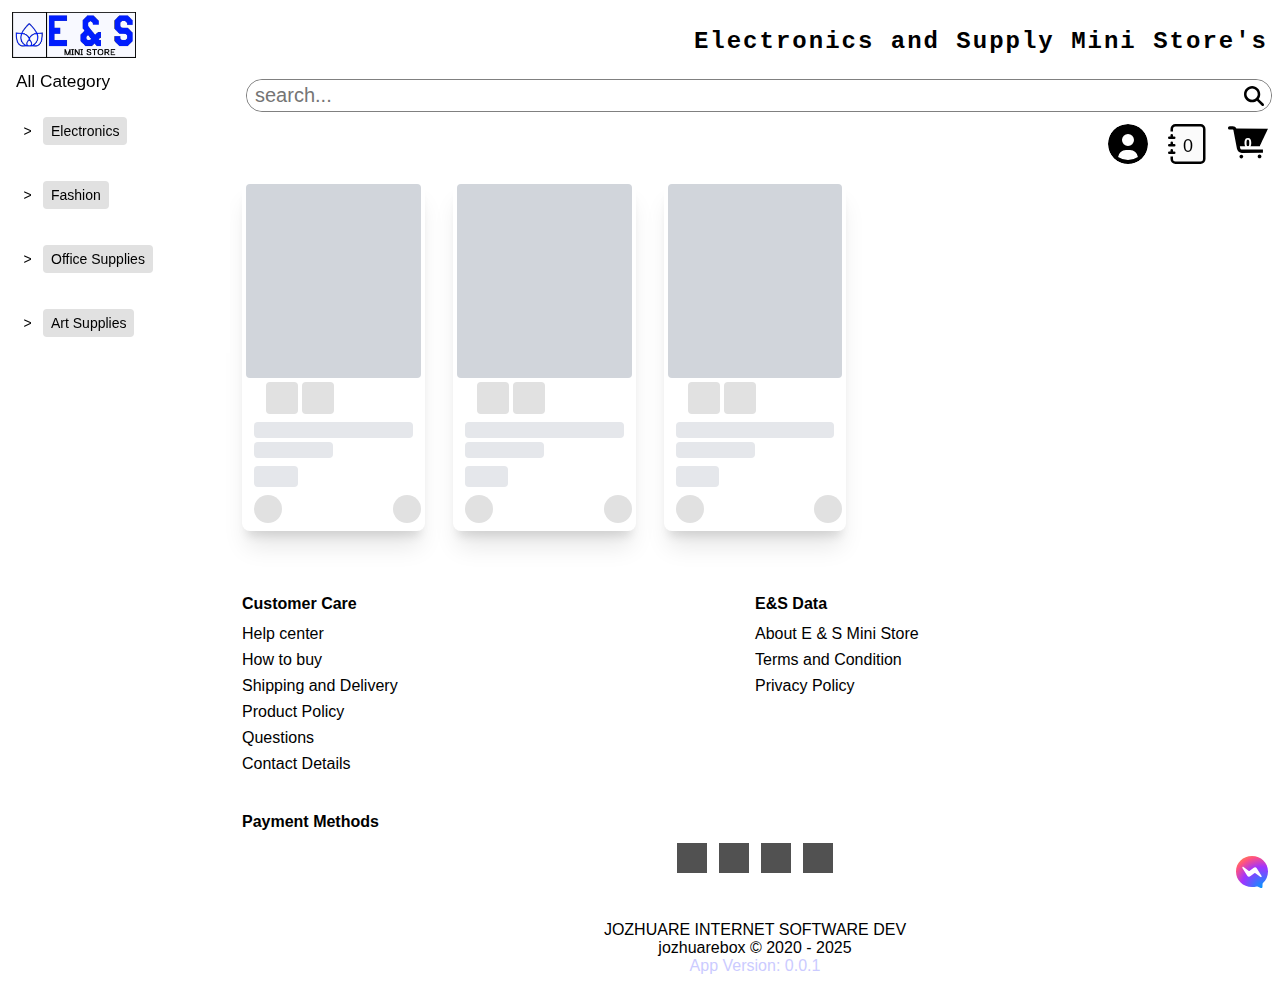
<file: index.html>
<!DOCTYPE html><html lang=en><head><meta charset=UTF-8><meta name=viewport content="width=device-width,initial-scale=1"><title>E&S Mini Store</title><link rel=icon type=image/x-icon href=favicon.ico><link rel=stylesheet href=css/my.css><style></style></head><body class="jox_c8c5a8 jox_d486f7 jox_556b1a"><div class="jox_d570fd jox_9f0ac7 jox_7379c2 jox_91359c jox_c0d02a jox_d486f7 jox_6c9622 jox_db132f jox_44cf04 jox_235523" id=globalEventModal><div class="jox_4efc18 jox_2c9310 jox_3e0139 jox_c8c5a8 jox_35de4c jox_4096dc jox_2de42f jox_419aa8 jox_5d2cde jox_9e08b1 jox_cba34f jox_4b730c jox_5333a8" id=globalEventContent><div class="jox_dc4d53 jox_cba34f jox_6ddb0f jox_1fb96e jox_70ea3a"><span class="jox_9dfcb5 jox_c8c5a8 jox_c51a35 jox_c9f115 jox_3a651e jox_d333bd jox_7e828d" id=closeEventMessageButton>&times;</span></div><div id=eventTextMessage class="jox_c51a35 jox_b78909"></div></div></div><div style=display:none id=productOutlet class="jox_633e47 jox_d486f7 jox_6c9622 jox_9f0ac7 jox_235523 jox_5333a8 jox_4b730c"></div><div style=display:none id=responsiveOutlet class="jox_f4f4cf jox_6c9622 jox_d486f7 jox_9f0ac7 jox_235523 jox_4b730c jox_5333a8"></div><div id=userDetailsContainer class="jox_f4f4cf jox_5333a8 jox_d486f7 jox_6c9622 jox_9f0ac7 jox_91359c jox_235523 jox_698e37" style=display:none><div class="jox_4efc18 jox_416889 jox_22bec2 jox_6c9622 jox_f22c61 jox_d486f7"><div class="jox_c9f115 jox_d97a4f jox_29fcb0 jox_22a4a0 jox_29b961 w-100 jox_16731e jox_b78909 jox_f8128f jox_e7aacc jox_dc4d53 jox_c38dba"><strong>E&S</strong> User</div><div id=closeUserProfileDetailButton class="jox_29b961 jox_938426 jox_4efc18 jox_cba34f jox_4b730c jox_c38dba jox_e7aacc jox_d44c62 jox_dc4d53 jox_495ba2 jox_9ddd85"><img src=img/t.svg alt=closeProfileDetails id=closeProfileDetailsButtonImage></div><div class="jox_d486f7 jox_6c9622"><div id=userDataSkeleton class="jox_4efc18 jox_36ca3d jox_2ee529 jox_c38dba jox_22bec2 jox_6c9622 jox_f22c61"><div class="jox_cba34f jox_234759 jox_62c1e5"><div class="jox_efaf7d jox_2fc01e jox_76cb49 jox_fee2ce jox_a5b774"></div><div class="jox_cba34f jox_f66bad jox_ab0240 jox_c38dba jox_ce8153"><div class="jox_f4e3d0 jox_9fc261 jox_76cb49 jox_e7aacc jox_a5b774"></div><div class="jox_cba34f jox_ab0240 jox_79b704"><div class="jox_3dda26 jox_34e74d jox_76cb49 jox_e7aacc jox_a5b774"></div><div class="jox_3dda26 jox_5fd02d jox_76cb49 jox_fee2ce jox_a5b774"></div></div></div></div><div class="jox_cba34f jox_e3cce7 jox_75cbfb jox_c8c5a8 jox_ce8153 jox_ab0240"><div class="jox_2fc01e jox_d486f7 jox_0d5d4e jox_2fc01e jox_76cb49 jox_e7aacc jox_a5b774"></div><div class="jox_2fc01e jox_d486f7 jox_0d5d4e jox_2fc01e jox_76cb49 jox_e7aacc jox_a5b774"></div><div class="jox_2fc01e jox_d486f7 jox_0d5d4e jox_2fc01e jox_76cb49 jox_e7aacc jox_a5b774"></div><div class="jox_2fc01e jox_d486f7 jox_0d5d4e jox_2fc01e jox_76cb49 jox_e7aacc jox_a5b774"></div></div><div class="jox_cba34f jox_212572 jox_b42cd2 jox_79b704 jox_ce8153 jox_ab0240"><div class="jox_157f65 jox_34e74d jox_76cb49 jox_e7aacc jox_a5b774"></div></div><div class="jox_cba34f jox_f66bad jox_34837f jox_ce8153 jox_ab0240"><div class="jox_cba34f jox_61973f jox_09e75e jox_451975 jox_ee0cc0"><div class="jox_d486f7 jox_16d0c9 jox_2fc01e jox_76cb49 jox_844c32 jox_a5b774"></div><div class="jox_d486f7 jox_16d0c9 jox_2fc01e jox_76cb49 jox_844c32 jox_a5b774"></div><div class="jox_d486f7 jox_16d0c9 jox_2fc01e jox_76cb49 jox_844c32 jox_a5b774"></div><div class="jox_d486f7 jox_16d0c9 jox_2fc01e jox_76cb49 jox_844c32 jox_a5b774"></div></div></div><div class="jox_cba34f jox_212572 jox_b42cd2 jox_79b704 jox_ce8153 jox_ab0240"><div class="jox_157f65 jox_34e74d jox_76cb49 jox_e7aacc jox_a5b774"></div></div><div class="jox_cba34f jox_f66bad jox_34837f jox_ce8153 jox_ab0240"><div class="jox_cba34f jox_61973f jox_09e75e jox_451975 jox_ee0cc0"><div class="jox_d486f7 jox_16d0c9 jox_2fc01e jox_76cb49 jox_844c32 jox_a5b774"></div><div class="jox_d486f7 jox_16d0c9 jox_2fc01e jox_76cb49 jox_844c32 jox_a5b774"></div><div class="jox_d486f7 jox_16d0c9 jox_2fc01e jox_76cb49 jox_844c32 jox_a5b774"></div><div class="jox_d486f7 jox_16d0c9 jox_2fc01e jox_76cb49 jox_844c32 jox_a5b774"></div></div></div></div><div id=profileDetailContainer class="jox_4efc18 jox_36ca3d jox_ac3fb6 jox_e9bbd6 jox_22bec2 jox_6c9622 jox_f22c61" style=display:none></div><div id=editCreateUserFormContainer class="jox_4efc18 jox_36ca3d jox_f11c14 jox_22bec2 jox_6c9622 jox_f22c61 jox_f66bad" style=display:none><div class="jox_b78909 jox_6c9622 jox_cba34f jox_f66bad"><div class="jox_d486f7 jox_cba34f jox_4b730c"><div id=closeCancelAccountRegistration class="jox_29fcb0 jox_9f0ac7 jox_07b093 jox_8f1640 jox_3a651e jox_7e0af0 jox_d44c62" title=cancel>cancel</div><div class="jox_f8128f jox_c98615 jox_70dfd1">Create Offline Account</div></div><div id=scrollCreateAccount class="jox_b78909 jox_6c9622 jox_5333a8 jox_cba34f jox_f66bad jox_cb1a91 jox_fc6fe7 jox_430baf"><div class="jox_f8128f jox_c98615">Profile Picture</div><div id=profilePhoto class="jox_f8128f jox_cba34f jox_f66bad jox_5333a8 jox_224459"><div class="jox_cba34f jox_f66bad jox_c8c5a8 jox_d1f7b9"><div class="jox_d1f7b9 jox_c8c5a8 jox_dd3424 flex"><img src=img/t.svg alt=profileImageView class="jox_d486f7 h-wull jox_9abce0 jox_c8c5a8" id=userProfileImageView><div class="jox_d10e6c jox_dc4d53 jox_9ddd85 jox_d44c62 jox_ca1421" id=selectNewProfileImage title="select your photo"><img src=img/t.svg alt="" class="jox_d486f7 h-wull" id=editProfileId></div></div><input type=file name=userProfileImage id=userProfileImage class=jox_d570fd accept="image/jpeg, image/png, image/webp"></div><div class="jox_d570fd jox_70dfd1 jox_d486f7 jox_983c78" id=profileImageErrorMessage></div></div><div id=formRenderOutlet class="jox_cba34f jox_f66bad jox_ce3b1c jox_d486f7 jox_c8c5a8"><div class="jox_234759 jox_c8c5a8 jox_29fcb0"><div class="jox_dc4d53 jox_c8c5a8 jox_141dcc jox_6ddb0f jox_36957d jox_4efc18 jox_9e08b1 jox_b78909">First Name</div><div class="jox_cba34f jox_f66bad"><div class=jox_d486f7><div class=jox_b78909><input type=jox_1cb251 id=firstNameFormInput name=firstName autocomplete=off class="jox_c8c5a8 jox_d486f7 jox_d55fb4 jox_7176d5 jox_e7aacc jox_d4dec4 jox_29fcb0"></div></div><div class="jox_d6534c jox_d570fd jox_983c78" id=firstNameErrorMessage></div></div></div><div class="jox_234759 jox_c8c5a8 jox_29fcb0"><div class="jox_dc4d53 jox_c8c5a8 jox_141dcc jox_6ddb0f jox_36957d jox_4efc18 jox_9e08b1 jox_b78909">Middle Name</div><div class="jox_cba34f jox_f66bad"><div class=jox_d486f7><div class=jox_b78909><input type=jox_1cb251 id=middleNameFormInput name=middleName autocomplete=off class="jox_c8c5a8 jox_d486f7 jox_d55fb4 jox_7176d5 jox_e7aacc jox_d4dec4 jox_29fcb0"></div></div><div class="jox_d6534c jox_d570fd jox_983c78" id=middleNameErrorMessage></div></div></div><div class="jox_234759 jox_c8c5a8 jox_29fcb0"><div class="jox_dc4d53 jox_c8c5a8 jox_141dcc jox_6ddb0f jox_36957d jox_4efc18 jox_9e08b1 jox_b78909">Last Name</div><div class="jox_cba34f jox_f66bad"><div class=jox_d486f7><div class=jox_b78909><input type=jox_1cb251 id=lastNameFormInput name=lastName autocomplete=off class="jox_c8c5a8 jox_d486f7 jox_d55fb4 jox_7176d5 jox_e7aacc jox_d4dec4 jox_29fcb0"></div></div><div class="jox_d6534c jox_d570fd jox_983c78" id=lastNameErrorMessage></div></div></div><div class="jox_234759 jox_c8c5a8 jox_29fcb0" title="There are only two gender Male and Female"><div class="jox_c8c5a8 jox_95dd75 jox_4efc18 jox_9e08b1 jox_b78909">Gender</div><div class="jox_cba34f jox_f66bad"><div class=jox_d486f7><div class=jox_b78909><select name=gender id=accountGenderRegister class="jox_c51a35 jox_9f7d54 jox_d55fb4 jox_7176d5 jox_90e681 jox_03f86f jox_430baf"><option value=null>Select Gender</option><option value=0>Male</option><option value=1>Female</option></select></div></div><div class="jox_d6534c jox_d570fd jox_983c78" id=genderErrorMessage></div></div></div><div class="jox_234759 jox_c8c5a8 jox_29fcb0"><div class="jox_dc4d53 jox_c8c5a8 jox_141dcc jox_6ddb0f jox_36957d jox_4efc18 jox_9e08b1 jox_b78909">Email</div><div class="jox_cba34f jox_f66bad"><div class=jox_d486f7><div class=jox_b78909><input type=email id=emailAddressFormInput name=emailAddress autocomplete=off class="jox_c8c5a8 jox_d486f7 jox_d55fb4 jox_7176d5 jox_e7aacc jox_d4dec4 jox_29fcb0"></div></div><div class="jox_d6534c jox_d570fd jox_983c78" id=emailErrorMessage></div></div></div><div class="jox_234759 jox_c8c5a8 jox_29fcb0"><div class="jox_dc4d53 jox_c8c5a8 jox_141dcc jox_6ddb0f jox_36957d jox_4efc18 jox_9e08b1 jox_b78909">Mobile Number</div><div class="jox_cba34f jox_f66bad"><div class=jox_d486f7><div class=jox_b78909><input type=jox_1cb251 id=mobileNumberFormInput name=mobileNumber autocomplete=off class="jox_c8c5a8 jox_d486f7 jox_d55fb4 jox_7176d5 jox_e7aacc jox_d4dec4 jox_29fcb0"></div></div><div class="jox_d6534c jox_d570fd jox_983c78" id=mobileNumberErrorMessage></div></div></div><div class="jox_73762d jox_234759 jox_b78909"><div class="jox_c8c5a8 jox_4efc18 jox_9e08b1 jox_b78909 jox_73762d jox_c51a35">Birth Date</div><div class="jox_c8c5a8 jox_29fcb0 jox_cba34f jox_ab0240 jox_563215 jox_90e681"><div class=jox_c8c5a8 title="Year of birth Date"><div class="jox_cba34f jox_f66bad"><div class=w-100><select name=birthYear id=birthYearSelect class="jox_90e681 jox_c51a35 jox_9f7d54 jox_7176d5 jox_430baf"></select></div></div></div><div class=jox_c8c5a8 title="Month of birth Date"><div class="jox_cba34f jox_f66bad"><div class=w-100><select name=birthMonth id=birthMonthSelect jox_075ae3 class="jox_90e681 jox_c51a35 jox_9f7d54 jox_7176d5 jox_430baf"><option value=null>Select Month</option></select></div></div></div><div class=jox_c8c5a8 title="Day of birth Date"><div class="jox_cba34f jox_f66bad"><div class=w-100><select name=birthDay id=birthDaySelect jox_075ae3 class="jox_90e681 jox_c51a35 jox_9f7d54 jox_7176d5 jox_430baf"></select></div></div></div></div><div class="jox_d6534c jox_d570fd jox_983c78" id=birthDayErrorMessage></div></div></div><div id=addressForm class="jox_c8c5a8 jox_d486f7"><div class="jox_234759 jox_29fcb0 jox_cba34f jox_f66bad jox_ab0240"><div class="jox_cba34f jox_141dcc jox_6ddb0f jox_36957d jox_4efc18 jox_9e08b1 jox_b78909 jox_f8128f jox_ce8153 jox_ab0240"><div class="">Country</div><img src=img/t.svg alt="country help" title="Philippines Only" class=jox_d10e6c id=countrySelectHelp></div><div class="jox_b78909 jox_c8c5a8 jox_34837f"><select id=country name=country class="jox_90e681 jox_d486f7 jox_9f7d54 jox_c8c5a8 jox_d55fb4 jox_29fcb0 jox_7176d5"><option value=philippines>Philippines</option></select></div></div><div class="jox_b78909 jox_8fe952"><div class=jox_29fcb0>Address</div><div class="jox_cba34f jox_f66bad jox_d5077a jox_35de4c jox_ce8153 jox_d486f7"><div class="jox_4efc18 jox_9e08b1 jox_b78909 jox_f8128f jox_cba34f jox_ab0240 jox_ce8153"><div class="jox_29fcb0 jox_460783">Region</div><div class="jox_c51a35 jox_a9c8a1 jox_d570fd jox_983c78" id=selectRegionErrorMessage></div></div><div class="jox_d486f7 jox_b78909"><select id=regionAddressSelection name=region class="jox_90e681 jox_9f7d54 jox_c8c5a8 jox_d486f7 jox_d55fb4 jox_29fcb0 jox_7176d5"><option value=null>Select Region</option></select></div><div class="jox_4efc18 jox_9e08b1 jox_b78909 jox_f8128f jox_cba34f jox_ab0240 jox_ce8153"><div class="jox_29fcb0 jox_460783">Province</div><div class="jox_c51a35 jox_a9c8a1 jox_d570fd jox_983c78" id=selectProvinceErrorMessage></div></div><div class="jox_d486f7 jox_b78909"><select id=provinceAddressSelection name=province jox_075ae3 class="jox_90e681 jox_d486f7 jox_9f7d54 jox_d55fb4 jox_29fcb0 jox_7176d5"><option value=null>Select Province/State</option></select></div><div class="jox_4efc18 jox_9e08b1 jox_b78909 jox_f8128f jox_cba34f jox_ab0240 jox_ce8153"><div class="jox_29fcb0 jox_460783">City</div><div class="jox_c51a35 jox_a9c8a1 jox_d570fd jox_983c78" id=selectCityErrorMessage></div></div><div class="jox_d486f7 jox_b78909"><select id=cityAddressSelection name=city jox_075ae3 class="jox_90e681 jox_d486f7 jox_9f7d54 jox_d55fb4 jox_29fcb0 jox_7176d5"><option value=null>Select City/Municipality</option></select></div><div class="jox_4efc18 jox_9e08b1 jox_b78909 jox_f8128f jox_cba34f jox_ab0240 jox_ce8153"><div class="jox_29fcb0 jox_460783">Barangay</div><div class="jox_c51a35 jox_a9c8a1 jox_d570fd jox_983c78" id=selectBarangayErrorMessage></div></div><div class="jox_d486f7 jox_b78909"><select id=barangayAddressSelection name=barangay jox_075ae3 class="jox_90e681 jox_d486f7 jox_9f7d54 jox_d55fb4 jox_29fcb0 jox_7176d5"><option value=null>Select Barangay</option></select></div></div><div class="jox_29fcb0 jox_f8128f"><div class="jox_234759 jox_c8c5a8 jox_29fcb0 jox_b78909"><div class="jox_dc4d53 jox_c8c5a8 jox_141dcc jox_6ddb0f jox_36957d jox_4efc18 jox_9e08b1 jox_b78909">Street</div><div class="jox_cba34f jox_f66bad"><div class="jox_d486f7 jox_b78909"><input type=jox_1cb251 id=streetAddressFormInput name=streetAddress autocomplete=off class="jox_c8c5a8 jox_d486f7 jox_d55fb4 jox_7176d5 jox_e7aacc jox_d4dec4 jox_29fcb0"></div><div class="jox_d6534c jox_d570fd jox_983c78" id=streetAddressErrorMessage></div></div></div></div><div class="jox_29fcb0 jox_f8128f"><div class="jox_234759 jox_c8c5a8 jox_29fcb0 jox_b78909"><div class="jox_dc4d53 jox_c8c5a8 jox_141dcc jox_6ddb0f jox_36957d jox_4efc18 jox_9e08b1 jox_b78909">Address 2</div><div class="jox_cba34f jox_f66bad"><div class="jox_d486f7 jox_b78909"><input type=address2 id=address2FormInput name=address2 autocomplete=off class="jox_c8c5a8 jox_d486f7 jox_d55fb4 jox_7176d5 jox_e7aacc jox_d4dec4 jox_29fcb0"></div><div class="jox_d6534c jox_d570fd jox_983c78" id=address2ErrorMessage></div></div></div></div><div class="jox_29fcb0 jox_f8128f"><div class="jox_234759 jox_c8c5a8 jox_29fcb0 jox_b78909"><div class="jox_dc4d53 jox_c8c5a8 jox_141dcc jox_6ddb0f jox_36957d jox_4efc18 jox_9e08b1 jox_b78909">Land Mark</div><div class="jox_cba34f jox_f66bad"><div class="jox_d486f7 jox_b78909"><input type="land Mark" id=landMarkFormInput name=landMark autocomplete=off class="jox_c8c5a8 jox_d486f7 jox_d55fb4 jox_7176d5 jox_e7aacc jox_d4dec4 jox_29fcb0"></div><div class="jox_d6534c jox_d570fd jox_983c78" id=landMarkErrorMessage></div></div></div></div></div></div><div class="jox_d486f7 jox_b78909 jox_9991d9 flex"><div class=jox_7f487a><div id=saveAccountDetailsButton class="jox_d44c62 jox_7f487a jox_7176d5 jox_03f86f jox_29fcb0 jox_b5a209 jox_4b5383 jox_8cd690 jox_9abce0 jox_4d9347">Save Details</div><div id=createAccountButtonError class="jox_d570fd jox_983c78 jox_95dd75"></div></div></div></div></div></div><div id=noUserDataFoundErrorDisplayContainer style=display:none class="jox_d486f7 jox_6c9622 jox_4b730c jox_5333a8"></div></div></div></div><div id=orderViewContainer class="jox_f4f4cf jox_5333a8 jox_d486f7 jox_6c9622 jox_9f0ac7 jox_91359c jox_235523 jox_698e37" style=display:none><div class="jox_4efc18 jox_416889 jox_22bec2 jox_6c9622 jox_f22c61" id=orderViewContainerBorder><div class="jox_d486f7 jox_c8c5a8 jox_6c9622"><div id=closeOrderViewContainerButton class="jox_29b961 jox_2de42f jox_5d2cde jox_419aa8 jox_70ff83 jox_cba34f jox_4b730c jox_2c9310 jox_e7aacc jox_d44c62 jox_dc4d53 jox_495ba2 jox_9ddd85"><img src=img/x.svg alt=closeOrderView class=""></div><div class="jox_c9f115 jox_d97a4f jox_29fcb0 jox_40e4b7 w-100 jox_16731e jox_b78909 jox_f8128f jox_e7aacc jox_dc4d53 jox_c38dba"><strong>E&S</strong> Record</div><div id=orderRecordSkeleton style=display:none class="jox_b78909 jox_cba34f jox_f66bad jox_6c9622 jox_c8c5a8"><div class=jox_995ed2></div><div class="jox_cba34f jox_34837f jox_ab0240 jox_ce3b1c jox_ce8153"><div class="jox_f4e3d0 jox_d55fb4 jox_1dacdd jox_a5b774 jox_76cb49"></div><div class="jox_f4e3d0 jox_d55fb4 jox_9c0e3e jox_a5b774 jox_76cb49"></div><div class="jox_f4e3d0 jox_d55fb4 jox_cabe2b jox_a5b774 jox_76cb49"></div></div><div class="jox_cba34f jox_50d2d4 jox_ab0240 jox_ce3b1c jox_563215"><div class="jox_3dda26 jox_d55fb4 jox_9c0e3e jox_a5b774 jox_76cb49"></div><div class="jox_3dda26 jox_d55fb4 jox_9c0e3e jox_a5b774 jox_76cb49"></div></div><div class="jox_cba34f jox_f66bad jox_ab0240 jox_ce8153 jox_ce3b1c jox_34837f"><div class="jox_cba34f jox_ce8153 jox_ab0240"><div class="jox_d44d9e jox_e7a065 jox_938426 jox_ef97cd"><div class="jox_d55fb4 jox_d486f7 jox_6c9622 jox_a5b774 jox_76cb49"></div></div><div class="jox_cba34f jox_f66bad jox_d486f7 jox_62c1e5 jox_ab0240"><div class="jox_3dda26 jox_d55fb4 jox_d486f7 jox_a5b774 jox_76cb49"></div><div class="jox_3dda26 jox_d55fb4 jox_d486f7 jox_a5b774 jox_76cb49"></div><div class="jox_3dda26 jox_d55fb4 jox_d486f7 jox_a5b774 jox_76cb49"></div></div></div><div class="jox_cba34f jox_70ea3a jox_ce8153 jox_ab0240"><div class="jox_3dda26 jox_d55fb4 jox_9c0e3e jox_a5b774 jox_76cb49"></div><div class="jox_3dda26 jox_d55fb4 jox_9c0e3e jox_a5b774 jox_76cb49"></div><div class="jox_3dda26 jox_d55fb4 jox_9c0e3e jox_a5b774 jox_76cb49"></div></div></div><div class="jox_cba34f jox_f66bad jox_ab0240 jox_ce8153 jox_ce3b1c jox_34837f"><div class="jox_cba34f jox_ce8153 jox_ab0240"><div class="jox_d44d9e jox_e7a065 jox_938426 jox_ef97cd"><div class="jox_d55fb4 jox_d486f7 jox_6c9622 jox_a5b774 jox_76cb49"></div></div><div class="jox_cba34f jox_f66bad jox_d486f7 jox_62c1e5 jox_ab0240"><div class="jox_3dda26 jox_d55fb4 jox_d486f7 jox_a5b774 jox_76cb49"></div><div class="jox_3dda26 jox_d55fb4 jox_d486f7 jox_a5b774 jox_76cb49"></div><div class="jox_3dda26 jox_d55fb4 jox_d486f7 jox_a5b774 jox_76cb49"></div></div></div><div class="jox_cba34f jox_70ea3a jox_ce8153 jox_ab0240"><div class="jox_3dda26 jox_d55fb4 jox_9c0e3e jox_a5b774 jox_76cb49"></div><div class="jox_3dda26 jox_d55fb4 jox_9c0e3e jox_a5b774 jox_76cb49"></div><div class="jox_3dda26 jox_d55fb4 jox_9c0e3e jox_a5b774 jox_76cb49"></div></div></div><div class="jox_cba34f jox_f66bad jox_ab0240 jox_ce8153 jox_ce3b1c jox_34837f"><div class="jox_cba34f jox_ce8153 jox_ab0240"><div class="jox_d44d9e jox_e7a065 jox_938426 jox_ef97cd"><div class="jox_d55fb4 jox_d486f7 jox_6c9622 jox_a5b774 jox_76cb49"></div></div><div class="jox_cba34f jox_f66bad jox_d486f7 jox_62c1e5 jox_ab0240"><div class="jox_3dda26 jox_d55fb4 jox_d486f7 jox_a5b774 jox_76cb49"></div><div class="jox_3dda26 jox_d55fb4 jox_d486f7 jox_a5b774 jox_76cb49"></div><div class="jox_3dda26 jox_d55fb4 jox_d486f7 jox_a5b774 jox_76cb49"></div></div></div><div class="jox_cba34f jox_70ea3a jox_ce8153 jox_ab0240"><div class="jox_3dda26 jox_d55fb4 jox_9c0e3e jox_a5b774 jox_76cb49"></div><div class="jox_3dda26 jox_d55fb4 jox_9c0e3e jox_a5b774 jox_76cb49"></div><div class="jox_3dda26 jox_d55fb4 jox_9c0e3e jox_a5b774 jox_76cb49"></div></div></div><div class="jox_cba34f jox_f66bad jox_ab0240 jox_ce8153 jox_ce3b1c jox_34837f jox_e2bd1c jox_9ea96b jox_dc4d53"><div class="jox_cba34f jox_ab0240 jox_ce8153 jox_fcd261"><div class="jox_3dda26 jox_d55fb4 jox_9c0e3e jox_a5b774 jox_76cb49"></div><div class="jox_3dda26 jox_d55fb4 jox_9c0e3e jox_a5b774 jox_76cb49"></div></div><div class="jox_f4e3d0 jox_d55fb4 jox_7ab25d jox_a5b774 jox_76cb49"></div></div></div><div id=noRecordData style=display:none class="jox_cba34f jox_4b730c jox_6c9622 jox_5333a8"><div class="jox_67496a txt-xl jox_750fcc">No Record Data</div></div><div id=ordersContent style=display:none class="jox_cba34f jox_f66bad jox_6c9622 jox_c8c5a8"></div></div></div></div><div id=cartViewContainer style=display:none class="jox_f4f4cf jox_5333a8 jox_d486f7 jox_6c9622 jox_9f0ac7 jox_91359c jox_2f6b12"><div class="jox_4efc18 jox_416889 jox_22bec2 jox_6c9622 jox_f22c61 jox_c8c5a8" id=cartContainer><div class="jox_d486f7 jox_c8c5a8 jox_6c9622 jox_cba34f jox_f66bad"><div id=closeCartViewContainerButton class="jox_2de42f jox_5d2cde jox_419aa8 jox_29b961 jox_70ff83 jox_cba34f jox_4b730c jox_2c9310 jox_e7aacc jox_d44c62 jox_dc4d53 jox_495ba2 jox_9ddd85"><img src=img/t.svg alt=closeCart id=cartListCloseXIcon></div><div class="jox_c9f115 jox_d97a4f jox_29fcb0 jox_1a585e w-100 jox_16731e jox_b78909 jox_f8128f jox_e7aacc jox_dc4d53 jox_c38dba"><strong>E&S</strong> Cart</div><br><div id=cartSkeleton class="jox_b78909 jox_cba34f jox_f66bad jox_6c9622 jox_c8c5a8"><div class=jox_995ed2></div><div class="jox_dd3424 jox_cba34f jox_996347 jox_d486f7 jox_ce8153 jox_ab0240 jox_5333a8"><div class="jox_f0399a jox_d55fb4 jox_a5b774 jox_cabe2b jox_591894 jox_671e46 jox_76cb49"></div><div class="jox_f0399a jox_d55fb4 jox_a5b774 jox_cabe2b jox_591894 jox_671e46 jox_76cb49"></div><div class="jox_f0399a jox_d55fb4 jox_a5b774 jox_591894 jox_cabe2b jox_671e46 jox_76cb49"></div></div><div class="jox_996347 jox_9991d9"><div class="jox_4fa1b9 jox_d55fb4 jox_a5b774 jox_591894 jox_7300f7 jox_76cb49"></div></div><div class="jox_d4dec4 jox_7335a0 jox_c8c5a8"><div class="jox_82dc7f jox_d55fb4 jox_a5b774 jox_591894 w-80-vh jox_76cb49"></div></div><div class="jox_dc4d53 jox_ddea0d jox_cba34f jox_f66bad jox_996347 jox_d486f7"><div class="jox_4fa1b9 jox_d55fb4 jox_a5b774 jox_591894 jox_7300f7 jox_7137fa"></div></div></div><div id=noCartData style=display:none class="jox_cba34f jox_4b730c jox_6c9622 jox_5333a8"><div class="jox_67496a txt-xl jox_750fcc">Not Available</div></div><div id=cartContent style=display:none class="jox_b78909 jox_20457b jox_cba34f jox_f66bad jox_6c9622"><div class="jox_dd3424 jox_591894 jox_29fcb0 jox_cba34f jox_7176d5 jox_9f7d54 jox_ab0240 jox_5333a8"><div class="jox_c8c5a8 jox_cba34f jox_5333a8"><div class="jox_591894 jox_671e46"><input type=checkbox id=allCartAreSelected></div><p class="jox_556b1a jox_d97a4f jox_8698b8" id=cartCountSelectValue>loading</p></div><div class="jox_d486f7 jox_6e155e jox_d6534c"><button disabled=true id=deleteAllCartItemSelectedButton class="jox_26d11c jox_35de4c jox_4efc18 jox_d44c62 jox_075ae3"><img src=img/t.svg alt=trash id=cartDeleteAllIcon class=jox_d10e6c></button></div></div><hr class="jox_2c9310 jox_224459 jox_d486f7"><div class="jox_8b28a1 jox_002758 jox_c8c5a8 jox_cba34f jox_f66bad jox_ab0240 jox_430baf jox_db132f"><div class="jox_c0285e jox_3e246b jox_d486f7 gap-0" id=cartListItemContainerSkeleton><div class="jox_d486f7 jox_c8c5a8 jox_591894"><div class="jox_f8128f jox_cba34f jox_99068b jox_f66bad"><div class="jox_d486f7 jox_da95d5 jox_cba34f jox_4a869e jox_f66bad jox_09cbe7"><div class=jox_cba34f><img src=img/t.svg alt="img load" class="jox_13e0b7 jox_6c9622 jox_d486f7 jox_70ff83 jox_a5b774"></div><div class="jox_0531a2 jox_d486f7 jox_b78909 jox_8698b8 jox_2c9310 jox_ba786a"><div class="jox_637d08 jox_db132f jox_f8d684"><div class="jox_6c9622 jox_556b1a jox_b426d0 jox_cba34f jox_f66bad jox_563215"><div class="jox_530b69 jox_9abce0 jox_76cb49 jox_d486f7 jox_a5b774"></div><div class="jox_530b69 jox_9abce0 jox_76cb49 jox_d486f7 jox_a5b774"></div><div class="jox_530b69 jox_9abce0 jox_76cb49 jox_a5b774 jox_7300f7 jox_c8c5a8"></div></div></div><div class="jox_530b69 jox_9abce0 jox_76cb49 jox_de9791 jox_a5b774"></div></div></div><div class="jox_b46184 jox_d486f7 jox_0531a2 jox_70ff83 jox_2c9310 jox_50507e"><div class="jox_cba34f jox_f66bad jox_c3d99a jox_0ea50b jox_ce8153"><div class="jox_530b69 jox_9abce0 jox_76cb49 jox_096324 jox_de9791 jox_a5b774"></div><div class="jox_530b69 jox_9abce0 jox_76cb49 jox_096324 jox_de9791 jox_a5b774"></div><div class=jox_2c9310><div class="jox_f8612c jox_e7aacc jox_70dfd1 jox_76cb49 jox_75cb5c jox_cba34f jox_4b730c jox_5333a8 jox_a5b774"></div></div></div></div></div><hr class=jox_310442></div><div class="jox_d486f7 jox_c8c5a8 jox_591894"><div class="jox_f8128f jox_cba34f jox_99068b jox_f66bad"><div class="jox_d486f7 jox_da95d5 jox_cba34f jox_4a869e jox_f66bad jox_09cbe7"><div class=jox_cba34f><img src=img/t.svg alt="img load" class="jox_13e0b7 jox_6c9622 jox_d486f7 jox_70ff83 jox_a5b774"></div><div class="jox_0531a2 jox_d486f7 jox_b78909 jox_8698b8 jox_2c9310 jox_ba786a"><div class="jox_637d08 jox_db132f jox_f8d684"><div class="jox_6c9622 jox_556b1a jox_b426d0 jox_cba34f jox_f66bad jox_563215"><div class="jox_530b69 jox_9abce0 jox_76cb49 jox_d486f7 jox_a5b774"></div><div class="jox_530b69 jox_9abce0 jox_76cb49 jox_d486f7 jox_a5b774"></div><div class="jox_530b69 jox_9abce0 jox_76cb49 jox_a5b774 jox_7300f7 jox_c8c5a8"></div></div></div><div class="jox_530b69 jox_9abce0 jox_76cb49 jox_de9791 jox_a5b774"></div></div></div><div class="jox_b46184 jox_d486f7 jox_0531a2 jox_70ff83 jox_2c9310 jox_50507e"><div class="jox_cba34f jox_f66bad jox_c3d99a jox_0ea50b jox_ce8153"><div class="jox_530b69 jox_9abce0 jox_76cb49 jox_096324 jox_de9791 jox_a5b774"></div><div class="jox_530b69 jox_9abce0 jox_76cb49 jox_096324 jox_de9791 jox_a5b774"></div><div class=jox_2c9310><div class="jox_f8612c jox_e7aacc jox_70dfd1 jox_76cb49 jox_75cb5c jox_cba34f jox_4b730c jox_5333a8 jox_a5b774"></div></div></div></div></div><hr class=jox_310442></div><div class="jox_d486f7 jox_c8c5a8 jox_591894"><div class="jox_f8128f jox_cba34f jox_99068b jox_f66bad"><div class="jox_d486f7 jox_da95d5 jox_cba34f jox_4a869e jox_f66bad jox_09cbe7"><div class=jox_cba34f><img src=img/t.svg alt="img load" class="jox_13e0b7 jox_6c9622 jox_d486f7 jox_70ff83 jox_a5b774"></div><div class="jox_0531a2 jox_d486f7 jox_b78909 jox_8698b8 jox_2c9310 jox_ba786a"><div class="jox_637d08 jox_db132f jox_f8d684"><div class="jox_6c9622 jox_556b1a jox_b426d0 jox_cba34f jox_f66bad jox_563215"><div class="jox_530b69 jox_9abce0 jox_76cb49 jox_d486f7 jox_a5b774"></div><div class="jox_530b69 jox_9abce0 jox_76cb49 jox_d486f7 jox_a5b774"></div><div class="jox_530b69 jox_9abce0 jox_76cb49 jox_a5b774 jox_7300f7 jox_c8c5a8"></div></div></div><div class="jox_530b69 jox_9abce0 jox_76cb49 jox_de9791 jox_a5b774"></div></div></div><div class="jox_b46184 jox_d486f7 jox_0531a2 jox_70ff83 jox_2c9310 jox_50507e"><div class="jox_cba34f jox_f66bad jox_c3d99a jox_0ea50b jox_ce8153"><div class="jox_530b69 jox_9abce0 jox_76cb49 jox_096324 jox_de9791 jox_a5b774"></div><div class="jox_530b69 jox_9abce0 jox_76cb49 jox_096324 jox_de9791 jox_a5b774"></div><div class=jox_2c9310><div class="jox_f8612c jox_e7aacc jox_70dfd1 jox_76cb49 jox_75cb5c jox_cba34f jox_4b730c jox_5333a8 jox_a5b774"></div></div></div></div></div><hr class=jox_310442></div></div><div class=jox_36957d id=cartListItemContainer></div></div><div class="jox_cba34f jox_f66bad jox_b78909"><div class="jox_4d272f jox_750fcc">Order Summary:</div><div class="jox_cba34f jox_f66bad jox_563215"><div class="jox_cba34f jox_79b704 jox_563215"><div class=jox_d667ed>Selected Item</div><div class="jox_5d8582 jox_2780f3"></div><div class=jox_932cea id=selectedCartToCheckoutCount>Loading</div></div><div class="jox_cba34f jox_79b704 jox_563215"><div class=jox_d667ed>Subtotal Cost</div><div class="jox_5d8582 jox_2780f3"></div><div class="jox_932cea jox_750fcc" id=selectedCartSubTotalCost>₱ 2,002.00</div></div></div><div class="jox_d486f7 jox_87d3a7"><button class="jox_34c945 jox_60591d jox_26d11c jox_7f487a jox_9abce0 jox_5811a6 jox_c51a35 jox_d44c62" id=checkoutCart>Check Out</button></div></div></div></div></div></div><div id=editCartItemSelectionContainer class="jox_633e47 jox_6c9622 jox_d486f7 jox_9f0ac7 jox_91359c jox_698e37 jox_235523" style=display:none><div class="jox_416889 jox_22bec2 jox_6c9622 jox_f22c61 jox_c8c5a8"><div class="jox_b78909 jox_c8c5a8 jox_6c9622 jox_4efc18 jox_cb1a91 jox_fc6fe7 jox_430baf"><div class="jox_cba34f jox_f66bad jox_c8c5a8 jox_6c9622"><div class="jox_cba34f jox_79b704 jox_f8128f"><div class=jox_c3fcf5>.</div><div id=closeChangeSelectionButton class="jox_2de42f jox_5d2cde jox_419aa8 jox_29b961 jox_70ff83 jox_cba34f jox_4b730c jox_2c9310 jox_e7aacc jox_d44c62 jox_dc4d53 jox_495ba2 jox_9ddd85"><img src=img/x.svg alt=closeCart id=cartListCloseXIcon></div></div><div class="jox_cba34f jox_f66bad jox_c8c5a8" id=selectedCartItemChangeContainer></div></div></div></div></div><div id=indexPage style=display:block class=jox_c8c5a8><div class="jox_cba34f jox_c8c5a8 jox_61973f jox_d486f7"><div class="jox_9f0ac7 jox_d486f7 jox_91359c jox_4efc18 jox_29b961"><div class="jox_cba34f jox_d4dec4 jox_013cc8 jox_c8c5a8"><div class="jox_c7aec2 jox_305b6e jox_65abb9 jox_cba34f jox_5333a8 jox_f4f4cf jox_ce8153 jox_dc4d53 jox_9f0ac7 jox_2cd807 jox_49c668" id=buttonOpt><div class="jox_416889 jox_6c9622 jox_d486f7 jox_d44c62 jox_70ff83 jox_c8c5a8" id=profileDetailsButton><div class="jox_c8c5a8 jox_5af1cc jox_4efc18 jox_938426 jox_fee2ce"><img src=img/t.svg alt=profile class="jox_d486f7 jox_6c9622" id=usrImgIcon></div></div><div class="jox_416889 jox_cba34f jox_4b730c jox_54183f jox_6c9622 jox_d486f7 jox_d44c62 jox_990fcd jox_70ff83 jox_c8c5a8" id=orderViewButton><div class="jox_c8c5a8 jox_5af1cc"><img src=img/t.svg class="jox_d486f7 jox_6c9622" alt=orders id=orderImgIcon></div><div class="jox_cba34f jox_dc4d53 jox_f8612c jox_3e0139 jox_938426"><div class="jox_c51a35 jox_932cea jox_d486f7 jox_70dfd1"><div>0</div></div></div></div><div class="jox_416889 jox_6c9622 jox_d486f7 jox_d44c62 jox_990fcd jox_70ff83 jox_c8c5a8" id=cartViewButton><div><div title="loading cart Data" id=cartViewIconSkeleton class="jox_c8c5a8 jox_a5b774 jox_0fc424 jox_5af1cc jox_cba34f jox_4b730c jox_5333a8"><div class="jox_76cb49 jox_2fc01e jox_d486f7 jox_9abce0"></div></div><div id=cartViewIconData title="view Cart Items" style=display:none class="jox_c8c5a8 jox_5af1cc jox_4b730c jox_5333a8"><img src=img/t.svg class="jox_d486f7 jox_6c9622" id=cartImgIcon alt=cart><p class="jox_dc4d53 jox_c38dba jox_778624 jox_c3fcf5 jox_70dfd1 jox_3e0139 jox_750fcc" id=cartItemsQuantityValue>0</p></div></div></div></div><div class="jox_fbfae9 jox_d486f7"><a href=http://localhost class=jox_cba34f><div class="jox_c8c5a8 jox_afa8ce"><img src=img/t.svg alt=E&S id=storeLogoImg class="jox_d486f7 jox_6c9622"></div></a></div><div class="jox_d486f7 jox_4735de jox_2c9310 jox_b89ada jox_c98615 jox_cba34f jox_c3d99a jox_70ea3a jox_d570fd jox_4085dc jox_4fba67"><div class="jox_16c43e jox_932cea jox_750fcc jox_d97a4f">Electronics and Supply Mini Store's</div></div></div><div class="jox_d486f7 jox_c8c5a8 jox_cba34f jox_563215 jox_f8128f" id=searchContainer><div class="jox_d570fd jox_4085dc jox_f66bad jox_ab0240 jox_7cae1b jox_91359c jox_6c9622 selft-start jox_9f0ac7"><div class="jox_86178a jox_ef97cd"></div><div class="jox_c8c5a8 jox_2780f3 jox_cb1a91 jox_fc6fe7 jox_430baf"><div class="jox_d570fd jox_4085dc jox_f66bad jox_c8c5a8"><div class="jox_35de4c jox_b78909 jox_b426d0 jox_e9bbd6" id=selectedCategoryContainer><div class="jox_b78909 jox_73762d jox_a9c8a1 jox_1692ac">All Category</div></div><div id=categoryLoadingSkeleton role=status class="jox_c8c5a8 jox_a5b774"><div class="jox_4efc18 jox_7cae1b jox_cd4ab5 jox_c8c5a8 jox_cba34f jox_91359c jox_ce8153 jox_3d142d jox_f66bad jox_932cea jox_db132f jox_f8d684"><div class="jox_f4e3d0 jox_d486f7 jox_76cb49 jox_e7aacc"></div><div class="jox_f4e3d0 jox_d486f7 jox_76cb49 jox_e7aacc"></div><div class="jox_f4e3d0 jox_d486f7 jox_76cb49 jox_e7aacc"></div><div class="jox_f4e3d0 jox_d486f7 jox_76cb49 jox_e7aacc"></div></div></div><div id=categoriesDataContainer style=display:none class="jox_7cae1b jox_6c9622"><div id=categoriesItems class="jox_7cae1b jox_b78909 jox_4efc18 jox_cba34f jox_f66bad jox_ce8153 jox_932cea jox_db132f jox_f8d684"></div></div></div></div></div><div class="jox_d570fd jox_f35725 jox_4085dc jox_ef97cd"></div><div class="jox_d486f7 jox_ce3b1c jox_e2bd1c jox_597a86 jox_cba34f jox_5333a8 jox_ce8153"><div id=mobileMenuHamburger class="jox_baa43f jox_d44c62 jox_1e01f4 jox_419aa8 jox_239747 jox_c8c5a8 jox_7969ae jox_7f30b6 jox_9fabe4 jox_932cea jox_944c07 jox_e7aacc jox_cba34f jox_4b730c jox_5333a8 jox_70dfd1 jox_17ef73 jox_2fc01e jox_b78909 jox_f8128f jox_8698b8">☰</div><div class="jox_857e86 jox_1e01f4 jox_9fabe4 jox_d486f7 jox_419aa8 jox_e77230 jox_938426 jox_cba34f jox_5333a8"><input type=jox_1cb251 id=searchInput autocomplete=off placeholder=search... class="jox_d486f7 jox_857e86 jox_6c9622 jox_b78909 jox_7176d5 jox_29fcb0 jox_26d11c"><div id=searchButton title="Search Item" class="jox_dc4d53 jox_d44c62 jox_1464ae jox_857e86 jox_6c9622 jox_cba34f jox_4b730c jox_5333a8"><img src=img/t.svg class="jox_5fd02d jox_c8c5a8 jox_2fc01e jox_a2f14b" alt=search id=imgSearchIcon></div></div></div></div></div><div id=mobileMenuContainer class="jox_9f0ac7 jox_591894 jox_f4f4cf jox_d486f7 jox_6c9622 jox_91359c jox_cba34f jox_7f30b6 jox_698e37 jox_235523" style=display:none><div class="jox_6c9622 jox_4efc18 jox_f4f4cf jox_9f0ac7 jox_7f30b6 jox_db132f jox_cfae72" style=width:230px id=mobileMenuContent><div class="jox_cba34f jox_79b704 jox_3d142d jox_9fabe4"><div href=http://192.168.8.105:3000/store/index.html class=jox_a2f14b><img id=mobileLogoEMS src=img/t.svg alt=E&S class=jox_afa8ce></div><div id=closeButtonMobileMenu class="jox_d44c62 jox_f159b3 jox_3a651e jox_160e22 jox_261fd8 jox_ccd05b jox_500074 jox_b78909 jox_7176d5 jox_cba34f jox_5333a8 jox_4b730c jox_1e01f4 jox_419aa8 jox_239747 jox_6c9622" title="Close Menu">X</div></div><div class="jox_35de4c jox_b78909 jox_b426d0 jox_e9bbd6" id=selectedCategoryContainer><div class="jox_b78909 jox_73762d jox_a9c8a1 jox_1692ac">All Category</div></div><div id=mobileCategoryContainer for=mobile class="jox_db132f jox_63f9a3 jox_f8d684 jox_c8c5a8"></div></div></div><div class="jox_c8c5a8 jox_cba34f jox_49b117 jox_e0a9f3 jox_d486f7 jox_6c9622 jox_c8c5a8 jox_591894"><div class="jox_d570fd jox_a15c6b jox_ef97cd jox_f35725"></div><div class="jox_e2bd1c jox_a5b4ad jox_d486f7 jox_cba34f jox_f66bad jox_c8c5a8 jox_09cbe7 jox_b0139a jox_234759 jox_7335a0 jox_e9bbd6"><div class="jox_f66bad jox_ce8153 jox_d4dec4 jox_013cc8" style=display:none id=searchResultResponseMenuContainer></div><div class="jox_d4dec4 sm-px-1 jox_c8c5a8 jox_d486f7 jox_36957d"><div class=jox_830a1a id=productListSkeleton role=status><div class="jox_dd4839 jox_6c9622 jox_d486f7 jox_76d16c jox_779bb7 jox_83d808 jox_0923ec jox_c0285e jox_996d28 jox_3e246b"><div class="jox_70ff83 jox_2de42f jox_cba34f jox_f66bad jox_9afbc5 jox_d486f7 jox_e7aacc jox_902fc5 jox_a5b774"><div class="jox_6c9622 jox_d486f7 jox_13d63f jox_224459 jox_7137fa jox_990fcd jox_a5b774 jox_0fc424"><div class="jox_cba34f jox_54183f jox_cbf658 jox_4b730c jox_2fc01e jox_d486f7 jox_6c9622"></div></div><div class="jox_224459 jox_d486f7"><div class="jox_2f01d7 jox_cba34f jox_5333a8 jox_4b730c jox_c8c5a8 jox_d486f7 jox_73762d"><div class="jox_d486f7 jox_6c9622 jox_556b1a jox_19584e jox_c8c5a8"><div class="jox_cba34f jox_d486f7 jox_c8c5a8 jox_91359c jox_91359c jox_591894"><div class="jox_69c97e jox_fd8574 jox_591894 jox_c8c5a8"><div><div class=jox_d486f7><div class="jox_a66ac5 jox_3e0139 jox_495ba2 jox_f0ca39 jox_0fc424 jox_a5b774 jox_990fcd jox_938426"><div class="jox_cba34f jox_d486f7 jox_6c9622 jox_5333a8 jox_2fc01e jox_4b730c"></div></div></div></div></div><div class="jox_69c97e jox_fd8574 jox_591894 jox_c8c5a8"><div><div class=jox_d486f7><div class="jox_a66ac5 jox_3e0139 jox_495ba2 jox_990fcd jox_938426 jox_f0ca39 jox_0fc424 jox_a5b774"><div class="jox_cba34f jox_d486f7 jox_6c9622 jox_5333a8 jox_2fc01e jox_4b730c"></div></div></div></div></div></div></div></div></div><div class="jox_dd3424 jox_ce3b1c"><div class="jox_3580cf jox_76cb49 jox_224459 jox_990fcd jox_a5b774 jox_0fc424"></div><div class="jox_3580cf jox_7300f7 jox_76cb49 jox_990fcd jox_a5b774 jox_0fc424"></div></div><div class="jox_b5bb88 jox_ce3b1c jox_bb0fd0 jox_76cb49 jox_990fcd jox_a5b774 jox_0fc424"></div><div class="jox_cba34f jox_79b704 jox_d486f7 jox_0ea50b jox_de7b09"><div class=jox_70ff83><div class="jox_bf7c0a jox_2fc01e jox_f0ca39 jox_a5b774 jox_9abce0 jox_0fc424"></div></div><div class=jox_70ff83><div class="jox_bf7c0a jox_2fc01e jox_f0ca39 jox_a5b774 jox_9abce0 jox_0fc424"></div></div></div></div><div class="jox_70ff83 jox_2de42f jox_cba34f jox_f66bad jox_9afbc5 jox_d486f7 jox_e7aacc jox_902fc5 jox_a5b774"><div class="jox_6c9622 jox_d486f7 jox_13d63f jox_224459 jox_7137fa jox_990fcd jox_a5b774 jox_0fc424"><div class="jox_cba34f jox_54183f jox_cbf658 jox_4b730c jox_2fc01e jox_d486f7 jox_6c9622"></div></div><div class="jox_224459 jox_d486f7"><div class="jox_2f01d7 jox_cba34f jox_5333a8 jox_4b730c jox_c8c5a8 jox_d486f7 jox_73762d"><div class="jox_d486f7 jox_6c9622 jox_556b1a jox_19584e jox_c8c5a8"><div class="jox_cba34f jox_d486f7 jox_c8c5a8 jox_91359c jox_91359c jox_591894"><div class="jox_69c97e jox_fd8574 jox_591894 jox_c8c5a8"><div><div class=jox_d486f7><div class="jox_a66ac5 jox_3e0139 jox_495ba2 jox_f0ca39 jox_0fc424 jox_a5b774 jox_990fcd jox_938426"><div class="jox_cba34f jox_d486f7 jox_6c9622 jox_5333a8 jox_2fc01e jox_4b730c"></div></div></div></div></div><div class="jox_69c97e jox_fd8574 jox_591894 jox_c8c5a8"><div><div class=jox_d486f7><div class="jox_a66ac5 jox_3e0139 jox_495ba2 jox_990fcd jox_938426 jox_f0ca39 jox_0fc424 jox_a5b774"><div class="jox_cba34f jox_d486f7 jox_6c9622 jox_5333a8 jox_2fc01e jox_4b730c"></div></div></div></div></div></div></div></div></div><div class="jox_dd3424 jox_ce3b1c"><div class="jox_3580cf jox_76cb49 jox_224459 jox_990fcd jox_a5b774 jox_0fc424"></div><div class="jox_3580cf jox_7300f7 jox_76cb49 jox_990fcd jox_a5b774 jox_0fc424"></div></div><div class="jox_b5bb88 jox_ce3b1c jox_bb0fd0 jox_76cb49 jox_990fcd jox_a5b774 jox_0fc424"></div><div class="jox_cba34f jox_79b704 jox_d486f7 jox_0ea50b jox_de7b09"><div class=jox_70ff83><div class="jox_bf7c0a jox_2fc01e jox_f0ca39 jox_a5b774 jox_9abce0 jox_0fc424"></div></div><div class=jox_70ff83><div class="jox_bf7c0a jox_2fc01e jox_f0ca39 jox_a5b774 jox_9abce0 jox_0fc424"></div></div></div></div><div class="jox_70ff83 jox_2de42f jox_cba34f jox_f66bad jox_9afbc5 jox_d486f7 jox_e7aacc jox_902fc5 jox_a5b774"><div class="jox_6c9622 jox_d486f7 jox_13d63f jox_224459 jox_7137fa jox_990fcd jox_a5b774 jox_0fc424"><div class="jox_cba34f jox_54183f jox_cbf658 jox_4b730c jox_2fc01e jox_d486f7 jox_6c9622"></div></div><div class="jox_224459 jox_d486f7"><div class="jox_2f01d7 jox_cba34f jox_5333a8 jox_4b730c jox_c8c5a8 jox_d486f7 jox_73762d"><div class="jox_d486f7 jox_6c9622 jox_556b1a jox_19584e jox_c8c5a8"><div class="jox_cba34f jox_d486f7 jox_c8c5a8 jox_91359c jox_91359c jox_591894"><div class="jox_69c97e jox_fd8574 jox_591894 jox_c8c5a8"><div><div class=jox_d486f7><div class="jox_a66ac5 jox_3e0139 jox_495ba2 jox_f0ca39 jox_0fc424 jox_a5b774 jox_990fcd jox_938426"><div class="jox_cba34f jox_d486f7 jox_6c9622 jox_5333a8 jox_2fc01e jox_4b730c"></div></div></div></div></div><div class="jox_69c97e jox_fd8574 jox_591894 jox_c8c5a8"><div><div class=jox_d486f7><div class="jox_a66ac5 jox_3e0139 jox_495ba2 jox_990fcd jox_938426 jox_f0ca39 jox_0fc424 jox_a5b774"><div class="jox_cba34f jox_d486f7 jox_6c9622 jox_5333a8 jox_2fc01e jox_4b730c"></div></div></div></div></div></div></div></div></div><div class="jox_dd3424 jox_ce3b1c"><div class="jox_3580cf jox_76cb49 jox_224459 jox_990fcd jox_a5b774 jox_0fc424"></div><div class="jox_3580cf jox_7300f7 jox_76cb49 jox_990fcd jox_a5b774 jox_0fc424"></div></div><div class="jox_b5bb88 jox_ce3b1c jox_bb0fd0 jox_76cb49 jox_990fcd jox_a5b774 jox_0fc424"></div><div class="jox_cba34f jox_79b704 jox_d486f7 jox_0ea50b jox_de7b09"><div class=jox_70ff83><div class="jox_bf7c0a jox_2fc01e jox_f0ca39 jox_a5b774 jox_9abce0 jox_0fc424"></div></div><div class=jox_70ff83><div class="jox_bf7c0a jox_2fc01e jox_f0ca39 jox_a5b774 jox_9abce0 jox_0fc424"></div></div></div></div></div></div><div id=productCardDisplayContainer></div><div id=noProductListFound class="jox_d486f7 jox_6c9622 jox_ff8809 jox_e7aacc jox_d570fd"><div class="jox_3e0139 jox_deb7d3 jox_d486f7 jox_cba34f jox_f66bad jox_4b730c jox_5333a8"><div class="jox_29fcb0 jox_70dfd1 jox_3e0139" id=searchResultMessage>no Products Found</div></div></div></div><div id=indexFooter class="jox_d486f7 jox_c8c5a8 jox_591894 jox_cba34f jox_4b730c jox_7335a0"></div></div></div></div><div class="jox_70ff83 jox_f76cc4 jox_cba34f jox_4b730c jox_7335a0 jox_9f0ac7 jox_f08548 jox_ca1421 jox_9ddd85"><img src=img/t.svg id=supportMessageButton alt=closeProfileDetails class="jox_6bf1c2 jox_d44c62"></div></div><script defer=defer src=js/purify.min.js></script><script defer=defer src=js/index.js></script></body></html>
</file>
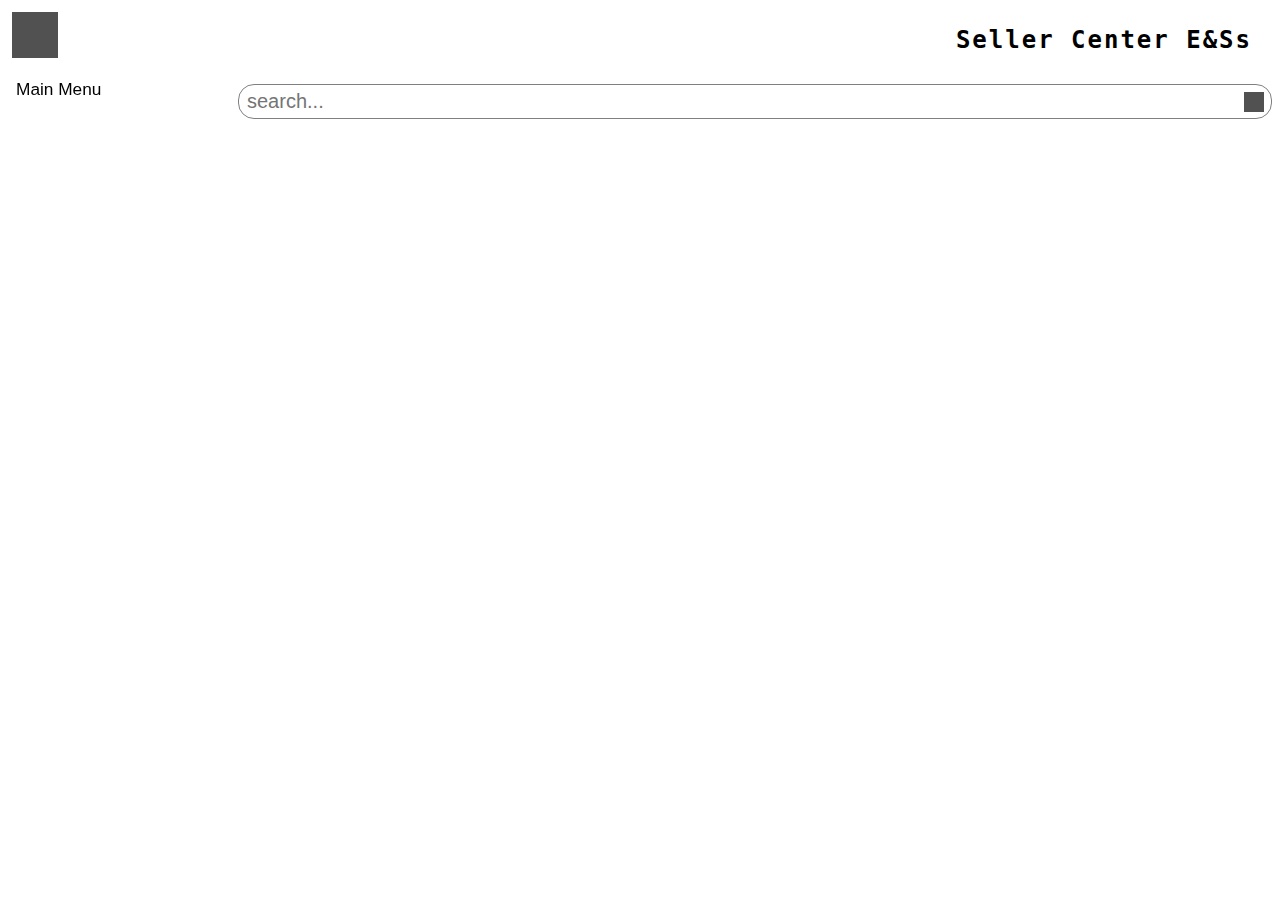
<file: seller.html>
<!DOCTYPE html><html lang=en><head><meta charset=UTF-8><meta name=viewport content="width=device-width,initial-scale=1"><title>E&S Mini Store Seller Center</title><link rel=icon type=image/x-icon href=favicon.ico><link rel=stylesheet href=css/my.css></head><body><div id=root><div class="jox_b87c5d jox_6c9622" darkmode=false id=body><div id=mainModalOutlet class="jox_d486f7 jox_dc4d53 jox_91359c jox_2bf54b jox_f4f4cf"></div><div class="jox_cba34f jox_d4dec4 jox_013cc8 jox_07f76e jox_9f0ac7 jox_91359c jox_29b961 jox_d486f7"><div class="jox_fbfae9 jox_d486f7"><a href=http://localhost/seller.html class=jox_cba34f><div class="jox_c8c5a8 jox_afa8ce"><img src=img/t.svg alt=E&S id=storeLogoImg class="jox_d486f7 jox_6c9622"></div></a></div><div class="jox_cba34f jox_ab0240 jox_5333a8 jox_7176d5"><div class="jox_d486f7 jox_2c9310 jox_b89ada jox_cba34f jox_c3d99a jox_ab0240 jox_70ea3a jox_d570fd jox_4085dc jox_4fba67"><div class="jox_16c43e jox_932cea jox_c98615 jox_750fcc jox_d97a4f">Seller Center E&Ss</div></div><div class="jox_b78909 jox_f8128f jox_6c9622 jox_cba34f jox_4b730c jox_5333a8" id=themeToggleContainer></div></div></div><div class="jox_d486f7 jox_c8c5a8 jox_cba34f jox_f66bad jox_563215 jox_f8128f jox_07f76e" id=searchContainer><div class="jox_d570fd jox_4085dc jox_f66bad jox_07f76e jox_ab0240 jox_7cae1b jox_91359c jox_6c9622 selft-start"><div class="jox_2780f3 jox_cb1a91 jox_fc6fe7 jox_6c9622 jox_430baf jox_9f0ac7 jox_36957d"><div class="jox_86178a jox_ef97cd"></div><div class="jox_d570fd jox_4085dc jox_f66bad jox_c8c5a8"><div class="jox_35de4c jox_b78909 jox_b426d0 jox_e9bbd6" id=selectedCategoryContainer><div class="jox_b78909 jox_73762d jox_a9c8a1 jox_1692ac">Main Menu</div></div><div id=categoriesDataContainer class="jox_7cae1b jox_6c9622"><div id=menuItems class="jox_7cae1b jox_b78909 jox_cba34f jox_f66bad jox_ce8153 jox_932cea jox_db132f jox_f8d684"></div></div></div></div></div><div id="bg-fixed overlapissue" class="jox_07f76e jox_d486f7 jox_6c9622 jox_9f0ac7"></div><div class="jox_d486f7 jox_cba34f jox_995ed2 jox_f76cc4 jox_9f0ac7 jox_35de4c"><div class="jox_d570fd jox_f35725 jox_4085dc jox_ef97cd"></div><div class="jox_d486f7 jox_ce3b1c jox_e2bd1c jox_e9bbd6 jox_db6bf6 jox_07f76e jox_cba34f jox_5333a8 jox_ce8153"><div id=mobileMenuHamburger class="jox_baa43f jox_d44c62 jox_1e01f4 jox_419aa8 jox_239747 jox_c8c5a8 jox_7969ae jox_7f30b6 jox_9fabe4 jox_932cea jox_944c07 jox_e7aacc jox_cba34f jox_4b730c jox_5333a8 jox_70dfd1 jox_17ef73 box-2.75 jox_2fc01e jox_b78909 jox_f8128f jox_8698b8">☰</div><div class="jox_857e86 jox_1e01f4 jox_9fabe4 jox_d486f7 jox_597a86 jox_419aa8 jox_932cea jox_e77230 jox_938426 jox_cba34f jox_5333a8"><input type=jox_1cb251 id=searchInput autocomplete=off placeholder=search... class="jox_d486f7 jox_d667ed jox_857e86 jox_6c9622 jox_b78909 jox_7176d5 jox_29fcb0 jox_26d11c jox_26391a"><div id=searchButton title="Search Item" class="jox_dc4d53 jox_60591d jox_d44c62 jox_1464ae jox_857e86 jox_35de4c jox_cba34f jox_4b730c jox_5333a8"><img src=img/t.svg class="jox_5fd02d jox_c8c5a8 jox_2fc01e jox_a2f14b jox_c3fcf5" alt=search id=imgSearchIcon></div></div></div></div></div><div class="jox_c8c5a8 jox_cba34f jox_49b117 jox_d486f7 jox_6c9622 jox_c8c5a8 jox_591894 jox_932cea"><div id=separator class="jox_d570fd jox_a15c6b jox_ef97cd jox_f35725"></div><div class="jox_e2bd1c jox_07f76e jox_fc01ef jox_d486f7 jox_6c9622 jox_cba34f jox_f66bad jox_c8c5a8 jox_09cbe7 jox_f5ec86"><div class="jox_f66bad jox_4a869e jox_ce8153 jox_d4dec4 jox_013cc8" style=display:none id=outletFeaturesResult></div><div class="jox_d4dec4 sm-px-1 jox_c8c5a8 jox_d486f7 jox_36957d jox_fc01ef" id=parentPageOutlet></div></div></div></div></div><script src=js/purify.min.js></script><script src=js/seller.js></script></body></html>
</file>
